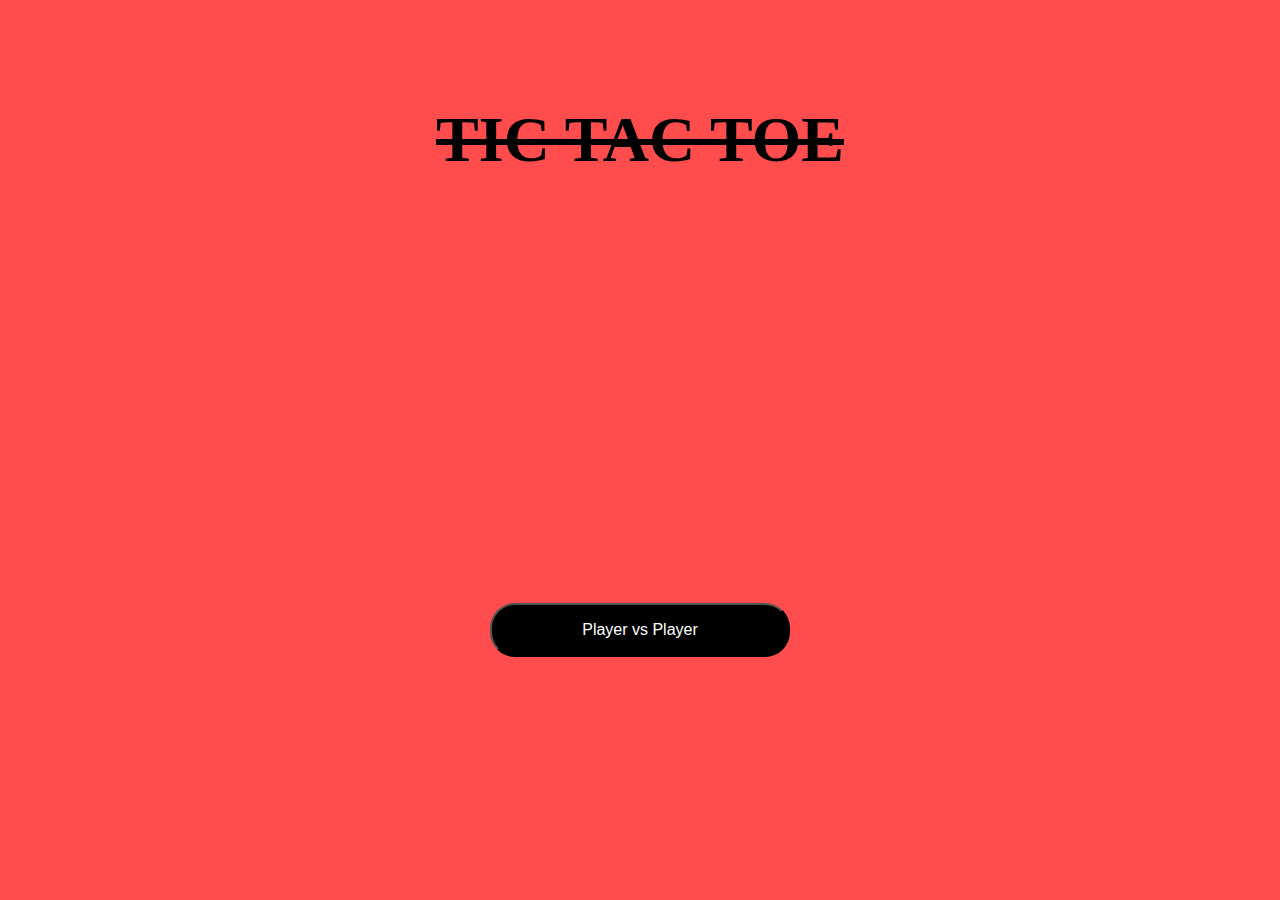
<file: index.html>
<!DOCTYPE html>
<html lang="en">
  <head>
    <meta charset="UTF-8" />
    <meta http-equiv="X-UA-Compatible" content="IE=edge" />
    <meta name="viewport" content="width=device-width, initial-scale=1.0" />
    <title>TicTacToe</title>
    <link rel="stylesheet" href="css/styles.css">
  </head>
  <body>
    <div id="root"></div>
    <script src="js/main.js"></script>
    <script src="js/tablero.js"></script>
    <script src="js/winner.js"></script>
  </body>
</html>
</file>
<file: css/styles.css>
* {
  margin: 0;
  padding: 0;
}

#fondo {
  background-color: rgb(255, 76, 76);
  height: 100%;
  width: 100%;
}

.containerGeneral {
  height: 100vh;
  position: relative;
  background-image: url("https://cdn.dribbble.com/users/108183/screenshots/5288723/tic_tac_toe_loader_.gif");
  background-repeat: no-repeat;
  background-size: center;

  background-color: rgb(255, 76, 76);
  background-position: center;
}

.contenedor {
  display: flex;
  justify-content: center;
}

.titulo {
  font-size: 1em;
  text-decoration: line-through;
  width: 60vw;
  height: 20vh;
  margin-top: 50px;
  display: flex;
  justify-content: center;
  align-items: center;
}

.contenedorBotones {
  width: 80vw;
  position: absolute;
  top: 70%;
  left: 62%;
  transform: translate(-50%, -50%);
  display: flex;
  justify-content: space-between;
}

.containerWinner {
  background-color: rgb(255, 76, 76);
  height: 100vh;
  display: flex;
  justify-content: center;
  align-items: center;
}

.cartel {
  width: 500px;
  height: 500px;
  border-radius: 20px;
  text-align: center;
  background-image: url("https://cdn.dribbble.com/users/108183/screenshots/5288723/tic_tac_toe_loader_.gif");
  background-size: 500px;
  background-position: 10px;
}

.congratulations {
  padding: 3rem;
}

.textWinner {
  width: 500px;
  height: 350px;
}

.containerButton {
  width: 500px;
  height: 150px;
  border-radius: 20px;
  margin-top: 180px;
}

.boton {
  color: white;
  font-size: 1em;
  width: 200px;
  padding-left: 2rem;
  padding-right: 2rem;
  padding-top: 1rem;
  padding-bottom: 1rem;
  border-radius: 25px;
  background-color: rgb(0, 0, 0);
  display: flex;
  justify-content: center;
  align-items: center;
}

.boton:hover {
  background-color: rgba(239, 223, 0, 0.607);
  color: black;
}

#player1 {
  border-radius: 5px;
  height: 2em;
  text-align: center;
  background-color: rgb(203, 205, 143);

}

#player2 {
  border-radius: 5px;
  height: 2em;
  text-align: center;
  background-color: rgb(203, 205, 143);
}

.botonStart {
  display: flex;
  gap: 0em;
  width: 100%;
}
.botones {
  display: flex;
  gap: 0em;
  width: 100%;
  justify-content: center;
}

.fichaMoneda,
.fichaEspada{
  width: 80px;
}


.game-container {
  display: flex;
  justify-content: center;
  align-items: center;
  margin-top: 3rem;
  gap: 5rem;
  flex-direction: column;

}

.player-info {
  text-align: center;
  display: flex;
  flex-direction: column;
  align-items: center;
  justify-content: center;
  gap: 1em;
}
#btn-name,
#btn-name2{
  background-color: black;
  color: bisque;
  width: 10em;
  padding: 5px;
  border-radius: 10px;
  

}


.game-board {
  display: flex;
  flex-direction: column;
}

.row {
  display: flex;
}

.cell {
  width: 100px;
  height: 100px;
  border: 1px solid rgb(7, 95, 11);
  background-color: rgb(203, 205, 143);
  margin: 5px;
  cursor: pointer;
  display: flex;
  justify-content: center;
  align-items: center;
  font-size: 2em;
}

.game-info {
  display: flex;
  justify-content: center;
  text-align: center;
  margin-top: 20px;
}

.winner {
  font-size: 1.5em;
  font-weight: bold;
}

.turn {
  font-size: x-large;
  font-weight: bold;
}


@media(min-width:768px) {
  .game-container {
    flex-direction: row;
  }

  .botonStart{
    justify-content: center;
  }

  .boton {
    width: 300px;
  }

  #fondo {
    height: 100vh;
  }

  .titulo {
    font-size: 2em;
  }

  .botones {
    display: flex;
  }

  .contenedorBotones {
    left: 50%;
  }

}
</file>
